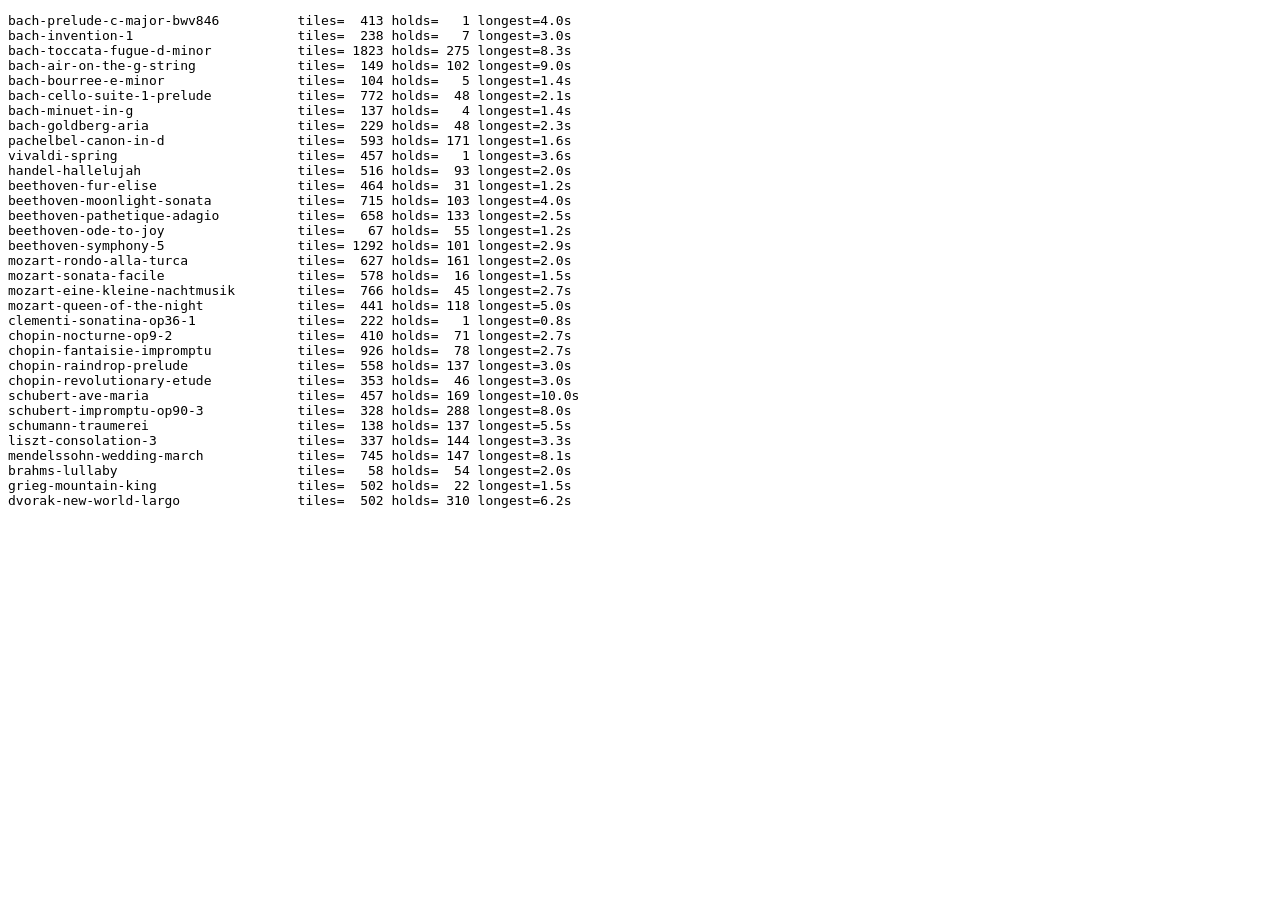
<file: tools/test-holds.html>
<!doctype html><meta charset="utf-8"><pre id="out"></pre>
<script type="module">
import { parseMidi } from '../src/midi.js'; import { buildChart } from '../src/chart.js';
const out = document.getElementById('out'); const m = await (await fetch('../songs/manifest.json')).json(); let tot = 0, holds = 0;
for (const s of m.songs) { const midi = parseMidi(await (await fetch('../' + s.file)).arrayBuffer()); const ch = buildChart(midi, s); const h = ch.tiles.filter(t => t.hold).length; tot += ch.tiles.length; holds += h; out.textContent += `${s.id.padEnd(36)} tiles=${String(ch.tiles.length).padStart(5)} holds=${String(h).padStart(4)} longest=${Math.max(0, ...ch.tiles.map(t => t.hold)).toFixed(1)}s\n`; }
out.textContent += `TOTAL tiles=${tot} holds=${holds}\n`;
</script>
</file>
